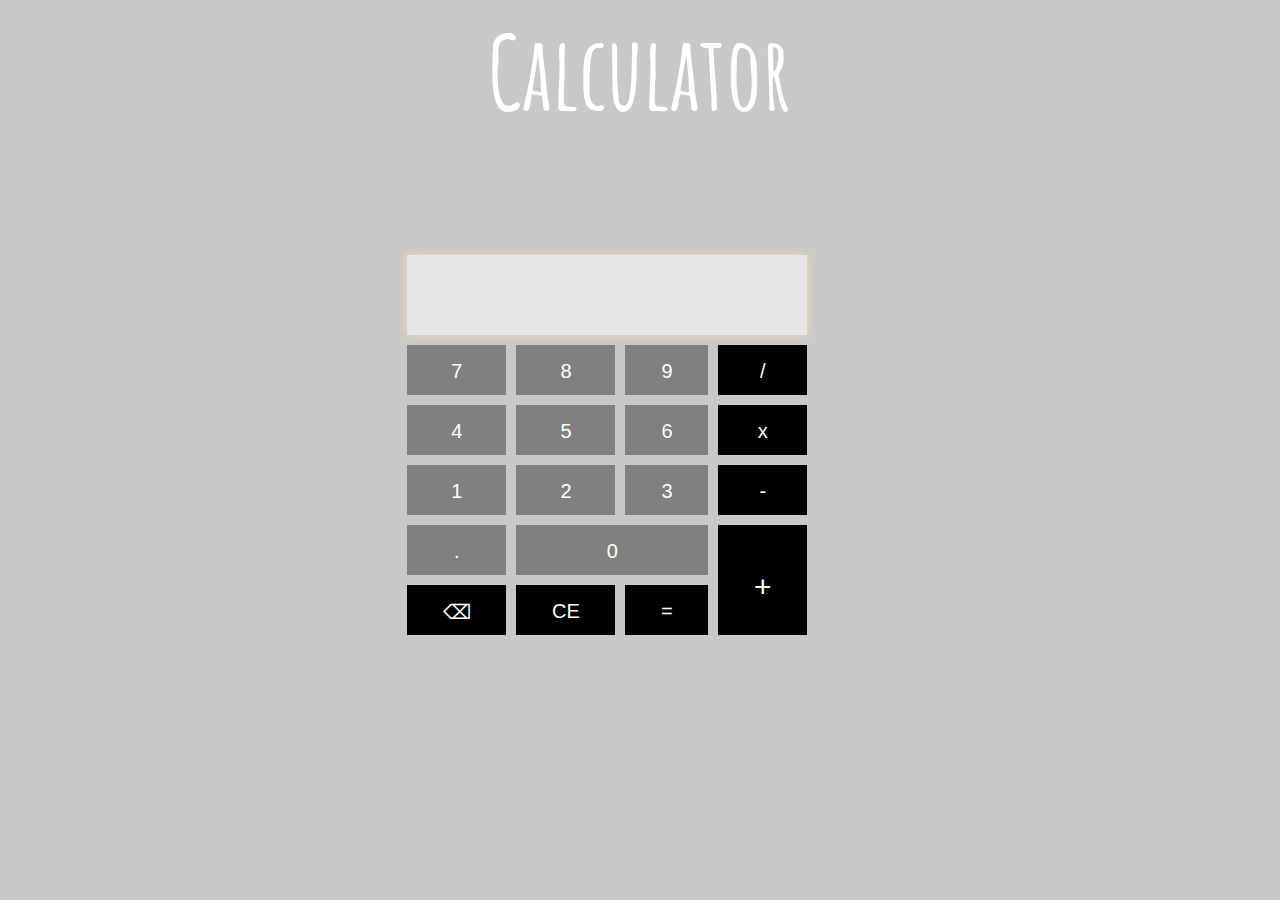
<file: index.html>
<!DOCTYPE html>
<html>
    <head>
        <title>Calculator</title>
        <link rel="stylesheet" href="style.css" type="text/css">
        <link href="https://fonts.googleapis.com/css?family=Amatic+SC|Saira+Extra+Condensed&display=swap" rel="stylesheet">
    </head>
    <body>
        <div id="title">Calculator</div>
        <div id="container">
                <div id="text" id="but"></div>
                <div id="but7" id="but">7</div>
                <div id="but8" id="but">8</div>
                <div id="but9" id="but">9</div>
                <div id="butdi" id="but">/</div>
                <div id="but4" id="but">4</div>
                <div id="but5" id="but">5</div>
                <div id="but6" id="but">6</div>
                <div id="butx" id="but">x</div>
                <div id="but1" id="but">1</div>
                <div id="but2" id="but">2</div>
                <div id="but3" id="but">3</div>
                <div id="butm" id="but">-</div>
                <div id="but0" id="but">0</div>
                <div id="butCE" id="but">CE</div>
                <div id="butback">⌫</div>
                <div id="butd" id="but">.</div>
                <div id="butp" id="but">+</div>
                <div id="bute" id="but">=</div>
        </div>
        <script type="text/javascript" src="main.js"></script>
    </body>
</html>
</file>
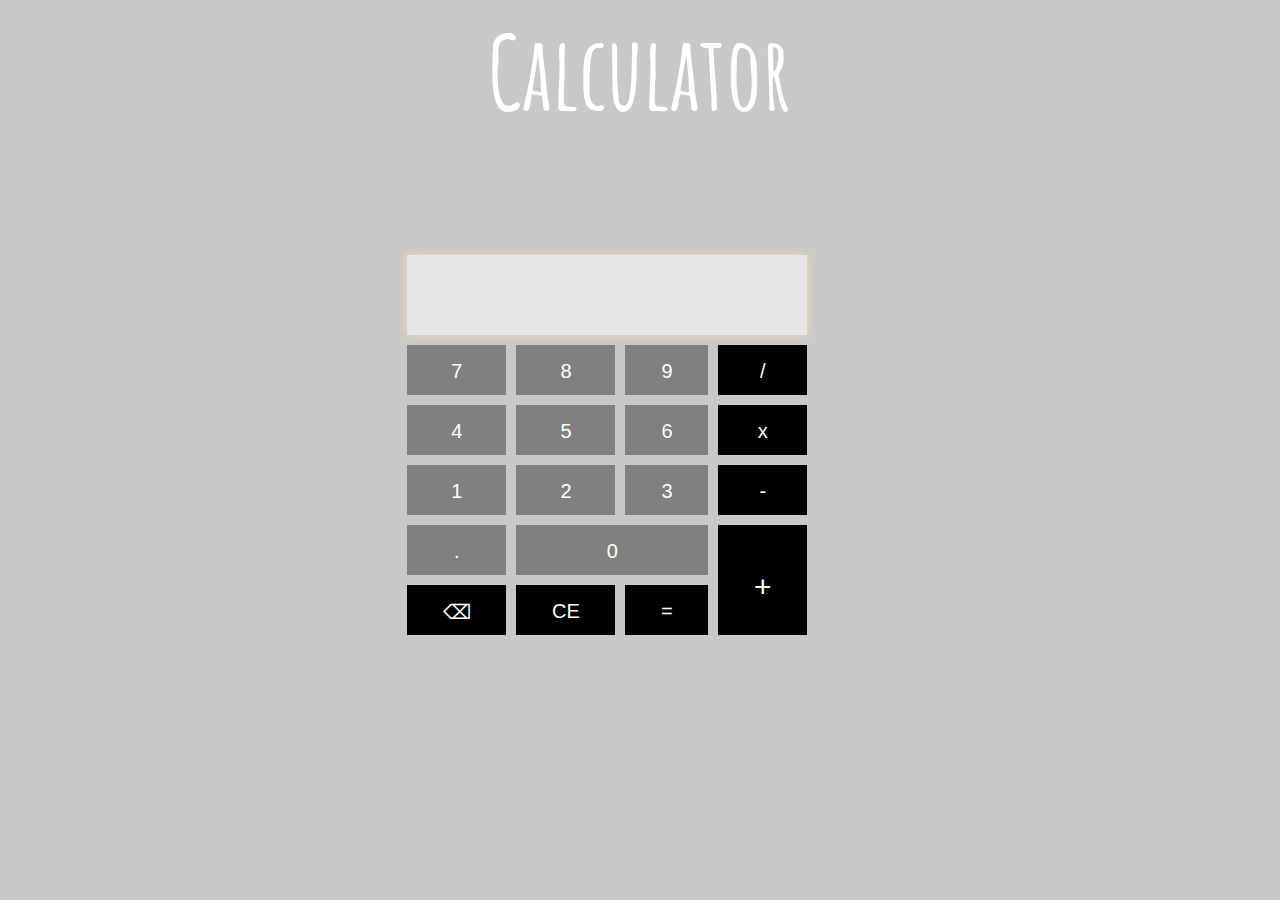
<file: Desktop/calculator/index.html>
<!DOCTYPE html>
<html>
    <head>
        <title>Calculator</title>
        <link rel="stylesheet" href="style.css" type="text/css">
        <link href="https://fonts.googleapis.com/css?family=Amatic+SC|Saira+Extra+Condensed&display=swap" rel="stylesheet">
    </head>
    <body>
        <div id="title">Calculator</div>
        <div id="container">
                <div id="text" id="but"></div>
                <div id="but7" id="but">7</div>
                <div id="but8" id="but">8</div>
                <div id="but9" id="but">9</div>
                <div id="butdi" id="but">/</div>
                <div id="but4" id="but">4</div>
                <div id="but5" id="but">5</div>
                <div id="but6" id="but">6</div>
                <div id="butx" id="but">x</div>
                <div id="but1" id="but">1</div>
                <div id="but2" id="but">2</div>
                <div id="but3" id="but">3</div>
                <div id="butm" id="but">-</div>
                <div id="but0" id="but">0</div>
                <div id="butCE" id="but">CE</div>
                <div id="butback">⌫</div>
                <div id="butd" id="but">.</div>
                <div id="butp" id="but">+</div>
                <div id="bute" id="but">=</div>
        </div>
        <script type="text/javascript" src="main.js"></script>
    </body>
</html>
</file>
<file: style.css>
html{
  font-family: Arial, Helvetica, sans-serif;  
  font-size: 20px;
  color: white;
  text-align: center;
  background-color: rgb(200,200,200);
}
#container{
    display: grid;
    position: relative;
    grid-template-columns: auto auto auto auto;
    grid-template-rows: 80px 50px 50px 50px 50px 50px;
    grid-gap: 10px;
    width: 400px;
    left: 30%;
    top:100px;
    padding: 20px;
    
}
#but1:hover{
    transition: 0.5s;
    transform: scale(1.2);
}
#but2:hover{
    transition: 0.5s;
    transform: scale(1.2);
}#but3:hover{
    transition: 0.5s;
    transform: scale(1.2);
}#but4:hover{
    transition: 0.5s;
    transform: scale(1.2);
}#but5:hover{
    transition: 0.5s;
    transform: scale(1.2);
}#but6:hover{
    transition: 0.5s;
    transform: scale(1.2);
}#but7:hover{
    transition: 0.5s;
    transform: scale(1.2);
}#but8:hover{
    transition: 0.5s;
    transform: scale(1.2);
}#but9:hover{
    transition: 0.5s;
    transform: scale(1.2);
}#but0:hover{
    transition: 0.5s;
    transform: scale(1.2);
}#butx:hover{
    transition: 0.5s;
    transform: scale(1.2);
}#butm:hover{
    transition: 0.5s;
    transform: scale(1.2);
}
#butdi:hover{
    transition: 0.5s;
    transform: scale(1.2);
}
#butCE:hover{
    transition: 0.5s;
    transform: scale(1.2);
}
#butback:hover{
    transition: 0.5s;
    transform: scale(1.2);
}
#butp:hover{
    transition: 0.5s;
    transform: scale(1.2);
}
#bute:hover{
    transition: 0.5s;
    transform: scale(1.2);
}
#butd:hover{
    transition: 0.5s;
    transform: scale(1.2);
}
#butx{
    background-color: black;
    color:white;
    text-align: center;
    padding: 15px 0px;
    
}
#butdi{
    background-color: black;
    color:white;
    text-align: center;
    padding: 15px 0px;
    
}
#text{
    background-color:rgb(230, 230,230);
    grid-area: 1 / 1 / 2 / 5;
    color: black;
    font-size: 30px;
    box-shadow: 0 0 10px wheat;
}
#butp{
    background-color: black;
    color:white;
    grid-area: 5 / 4 / 7 / 5;
  padding: 45px 0px;
  font-size: 30px;
  margin: 0;
}
#but1{
    background-color: gray;
    text-align: center;
    padding: 15px 0px;
    
}
#but2{
    background-color: gray;
    text-align: center;
    padding: 15px 0px;
     
}
#but3{
    background-color: gray;
    text-align: center;
    padding: 15px 0px;
  
}
#but4{
    background-color: gray;
    text-align: center;
    padding: 15px 0px;
   
}
#but5{
    background-color: gray;
    text-align: center;
    padding: 15px 0px;
   
}
#but6{
    background-color: gray;
    text-align: center;
    padding: 15px 0px;
 
}
#but7{
    background-color: gray;
    text-align: center;
    padding:15px 0px;

}
#but8{
    background-color: gray;
    text-align: center;
    padding: 15px 0px;
     
}
#but9{
    background-color: gray;
    text-align: center;
    padding: 15px 0px;
  
}
#but0{
    background-color: gray;
    text-align: center;
    padding: 15px 0px;
    grid-area: 5/2/6/4;
  
}
#butm{
    background-color: black;
    color:white;
    text-align: center;
    padding: 15px 0px;
    grid-area: 4/4/5/5;
}
#butd{
    background-color: gray;
    text-align: center;
    padding: 15px 0px;
    grid-area: 5/1/6/2;
}
#bute{
    background-color: black;
    color:white;
    text-align: center;
    padding: 15px 0px;
    grid-area: 6/3/7/4;
    
}
#butCE{
    background-color: black;
    color:white;
    text-align: center;
    padding: 15px 0px;
    grid-area: 6/2/7/3;
}
#title{
    font-size: 100px;
    font-weight: 900;
    font-family:'Amatic SC';
    text-align: center;
}
#butback{
    background-color: black;
    color:white;
    text-align: center;
    padding: 15px 0px;
    grid-area: 6/1/7/2;
}
</file>
<file: Desktop/calculator/style.css>
html{
  font-family: Arial, Helvetica, sans-serif;  
  font-size: 20px;
  color: white;
  text-align: center;
  background-color: rgb(200,200,200);
}
#container{
    display: grid;
    position: relative;
    grid-template-columns: auto auto auto auto;
    grid-template-rows: 80px 50px 50px 50px 50px 50px;
    grid-gap: 10px;
    width: 400px;
    left: 30%;
    top:100px;
    padding: 20px;
    
}
#but1:hover{
    transition: 0.5s;
    transform: scale(1.2);
}
#but2:hover{
    transition: 0.5s;
    transform: scale(1.2);
}#but3:hover{
    transition: 0.5s;
    transform: scale(1.2);
}#but4:hover{
    transition: 0.5s;
    transform: scale(1.2);
}#but5:hover{
    transition: 0.5s;
    transform: scale(1.2);
}#but6:hover{
    transition: 0.5s;
    transform: scale(1.2);
}#but7:hover{
    transition: 0.5s;
    transform: scale(1.2);
}#but8:hover{
    transition: 0.5s;
    transform: scale(1.2);
}#but9:hover{
    transition: 0.5s;
    transform: scale(1.2);
}#but0:hover{
    transition: 0.5s;
    transform: scale(1.2);
}#butx:hover{
    transition: 0.5s;
    transform: scale(1.2);
}#butm:hover{
    transition: 0.5s;
    transform: scale(1.2);
}
#butdi:hover{
    transition: 0.5s;
    transform: scale(1.2);
}
#butCE:hover{
    transition: 0.5s;
    transform: scale(1.2);
}
#butback:hover{
    transition: 0.5s;
    transform: scale(1.2);
}
#butp:hover{
    transition: 0.5s;
    transform: scale(1.2);
}
#bute:hover{
    transition: 0.5s;
    transform: scale(1.2);
}
#butd:hover{
    transition: 0.5s;
    transform: scale(1.2);
}
#butx{
    background-color: black;
    color:white;
    text-align: center;
    padding: 15px 0px;
    
}
#butdi{
    background-color: black;
    color:white;
    text-align: center;
    padding: 15px 0px;
    
}
#text{
    background-color:rgb(230, 230,230);
    grid-area: 1 / 1 / 2 / 5;
    color: black;
    font-size: 30px;
    box-shadow: 0 0 10px wheat;
}
#butp{
    background-color: black;
    color:white;
    grid-area: 5 / 4 / 7 / 5;
  padding: 45px 0px;
  font-size: 30px;
  margin: 0;
}
#but1{
    background-color: gray;
    text-align: center;
    padding: 15px 0px;
    
}
#but2{
    background-color: gray;
    text-align: center;
    padding: 15px 0px;
     
}
#but3{
    background-color: gray;
    text-align: center;
    padding: 15px 0px;
  
}
#but4{
    background-color: gray;
    text-align: center;
    padding: 15px 0px;
   
}
#but5{
    background-color: gray;
    text-align: center;
    padding: 15px 0px;
   
}
#but6{
    background-color: gray;
    text-align: center;
    padding: 15px 0px;
 
}
#but7{
    background-color: gray;
    text-align: center;
    padding:15px 0px;

}
#but8{
    background-color: gray;
    text-align: center;
    padding: 15px 0px;
     
}
#but9{
    background-color: gray;
    text-align: center;
    padding: 15px 0px;
  
}
#but0{
    background-color: gray;
    text-align: center;
    padding: 15px 0px;
    grid-area: 5/2/6/4;
  
}
#butm{
    background-color: black;
    color:white;
    text-align: center;
    padding: 15px 0px;
    grid-area: 4/4/5/5;
}
#butd{
    background-color: gray;
    text-align: center;
    padding: 15px 0px;
    grid-area: 5/1/6/2;
}
#bute{
    background-color: black;
    color:white;
    text-align: center;
    padding: 15px 0px;
    grid-area: 6/3/7/4;
    
}
#butCE{
    background-color: black;
    color:white;
    text-align: center;
    padding: 15px 0px;
    grid-area: 6/2/7/3;
}
#title{
    font-size: 100px;
    font-weight: 900;
    font-family:'Amatic SC';
    text-align: center;
}
#butback{
    background-color: black;
    color:white;
    text-align: center;
    padding: 15px 0px;
    grid-area: 6/1/7/2;
}
</file>
